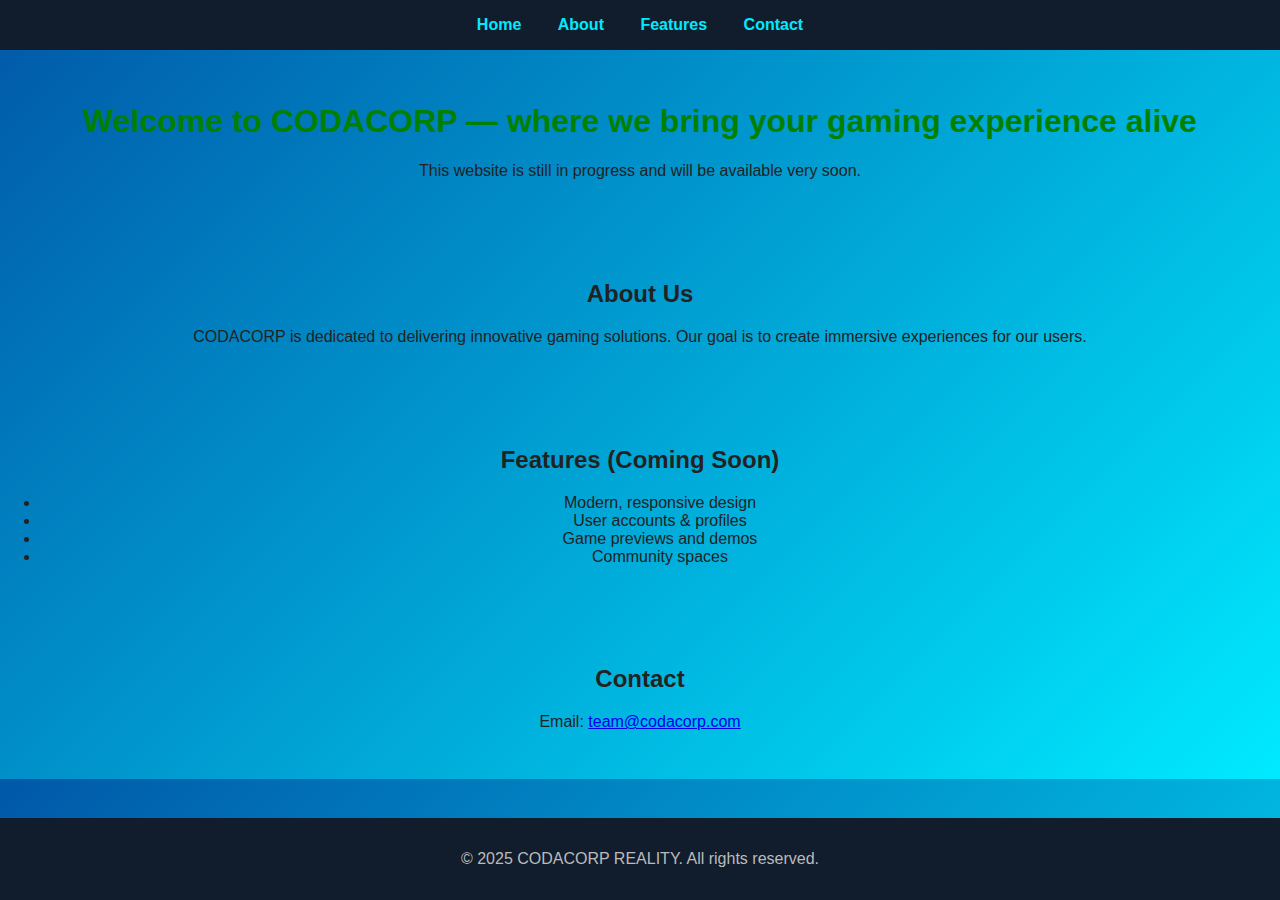
<file: index.html>
<!DOCTYPE html>
<html lang="en">
<head>
    <meta charset="UTF-8">
    <meta name="viewport" content="width=device-width, initial-scale=1.0">
    <title>CODACORP REALITY</title>
    <link rel="stylesheet" href="style.css">
</head>
<body>
    <nav>
        <a href="#">Home</a>
        <a href="#about">About</a>
        <a href="#features">Features</a>
        <a href="#contact">Contact</a>
    </nav>

    <header>
        <h1 style="font-family: Algerian, Arial, sans-serif; color: green;">
            Welcome to CODACORP — where we bring your gaming experience alive
        </h1>
        <p>This website is still in progress and will be available very soon.</p>
    </header>

    <section id="about">
        <h2>About Us</h2>
        <p>CODACORP is dedicated to delivering innovative gaming solutions. Our goal is to create immersive experiences for our users.</p>
    </section>

    <section id="features">
        <h2>Features (Coming Soon)</h2>
        <ul>
            <li>Modern, responsive design</li>
            <li>User accounts & profiles</li>
            <li>Game previews and demos</li>
            <li>Community spaces</li>
        </ul>
    </section>

    <section id="contact">
        <h2>Contact</h2>
        <p>Email: <a href="mailto:team@codacorp.com">team@codacorp.com</a></p>
    </section>

    <footer>
        <p>&copy; 2025 CODACORP REALITY. All rights reserved.</p>
    </footer>
</body>
</html>
</file>
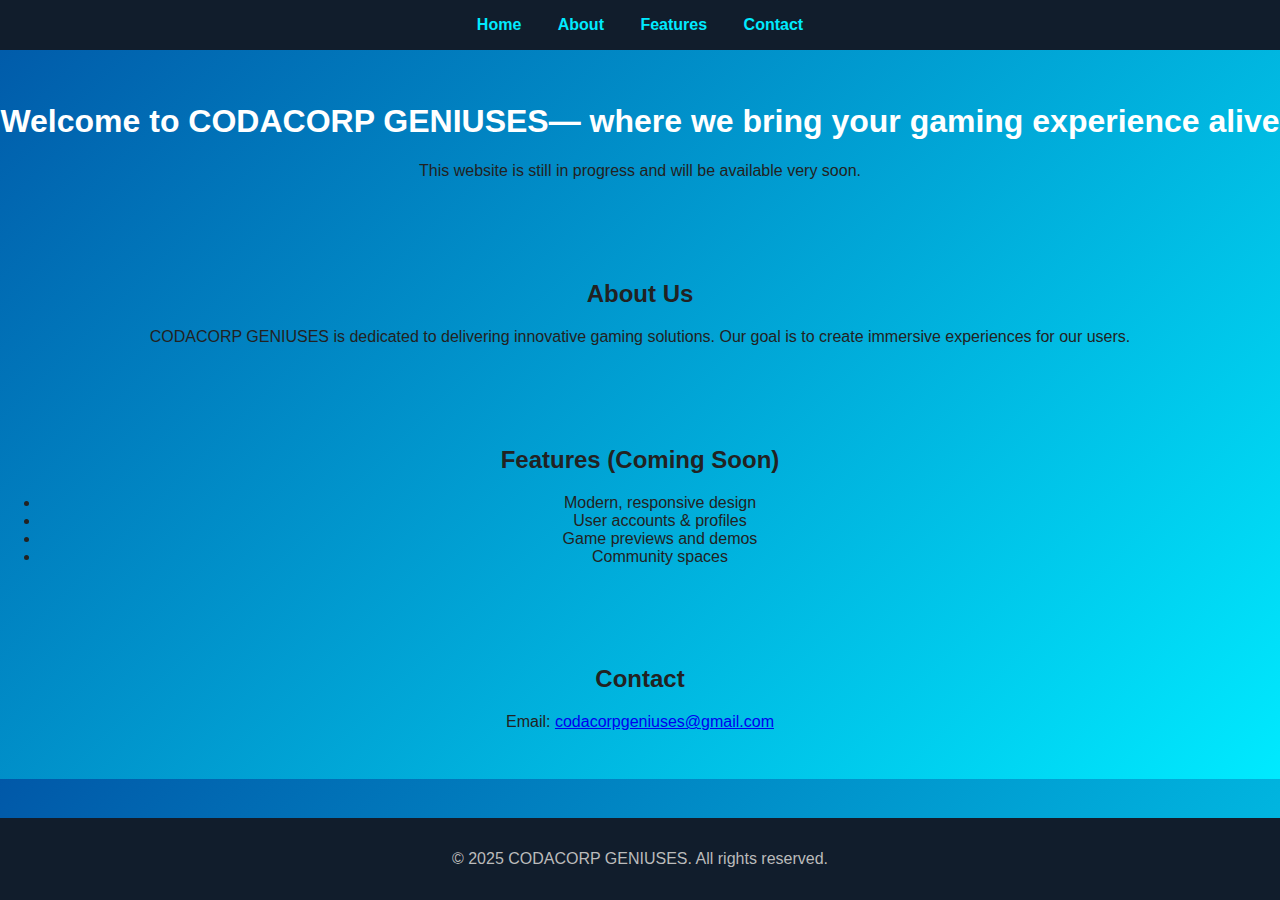
<file: inde4x.html>
<!DOCTYPE html>
<html lang="en">
<head>
    <meta charset="UTF-8">
    <meta name="viewport" content="width=device-width, initial-scale=1.0">
    <title>CODACORP GENIUSES</title>
    <link rel="stylesheet" href="style.css">
</head>
<body>
    <nav>
        <a href="#">Home</a>
        <a href="#about">About</a>
        <a href="#features">Features</a>
        <a href="#contact">Contact</a>
    </nav>

    <header>
        <h1 style="font-family: Algerian, Arial, sans-serif; color: white;">
            Welcome to CODACORP GENIUSES— where we bring your gaming experience alive
        </h1>
        <p>This website is still in progress and will be available very soon.</p>
    </header>

    <section id="about">
        <h2>About Us</h2>
        <p>CODACORP GENIUSES is dedicated to delivering innovative gaming solutions. Our goal is to create immersive experiences for our users.</p>
    </section>

    <section id="features">
        <h2>Features (Coming Soon)</h2>
        <ul>
            <li>Modern, responsive design</li>
            <li>User accounts & profiles</li>
            <li>Game previews and demos</li>
            <li>Community spaces</li>
        </ul>
    </section>

    <section id="contact">
        <h2>Contact</h2>
        <p>Email: <a href="mailto: codacorpgeniuses@gmail.com">codacorpgeniuses@gmail.com</a></p>
    </section>

    <footer>
        <p>&copy; 2025 CODACORP GENIUSES. All rights reserved.</p>
    </footer>
</body>
</html>
</file>
<file: style.css>
body {
    font-family: Arial, sans-serif;
    text-align: center;
    background: linear-gradient(135deg, #0158a8 0%, #00eaff 100%);
    color: #222;
    margin: 0;
    padding: 0;
}

nav {
    background: #111d2c;
    padding: 1rem 0;
}

nav a {
    color: #00eaff;
    text-decoration: none;
    margin: 0 1rem;
    font-weight: bold;
}

nav a:hover {
    text-decoration: underline;
}

header, section {
    padding: 2rem 0;
}

footer {
    background: #111d2c;
    color: #bbb;
    padding: 1rem 0;
    position: fixed;
    bottom: 0;
    width: 100%;
}
</file>
